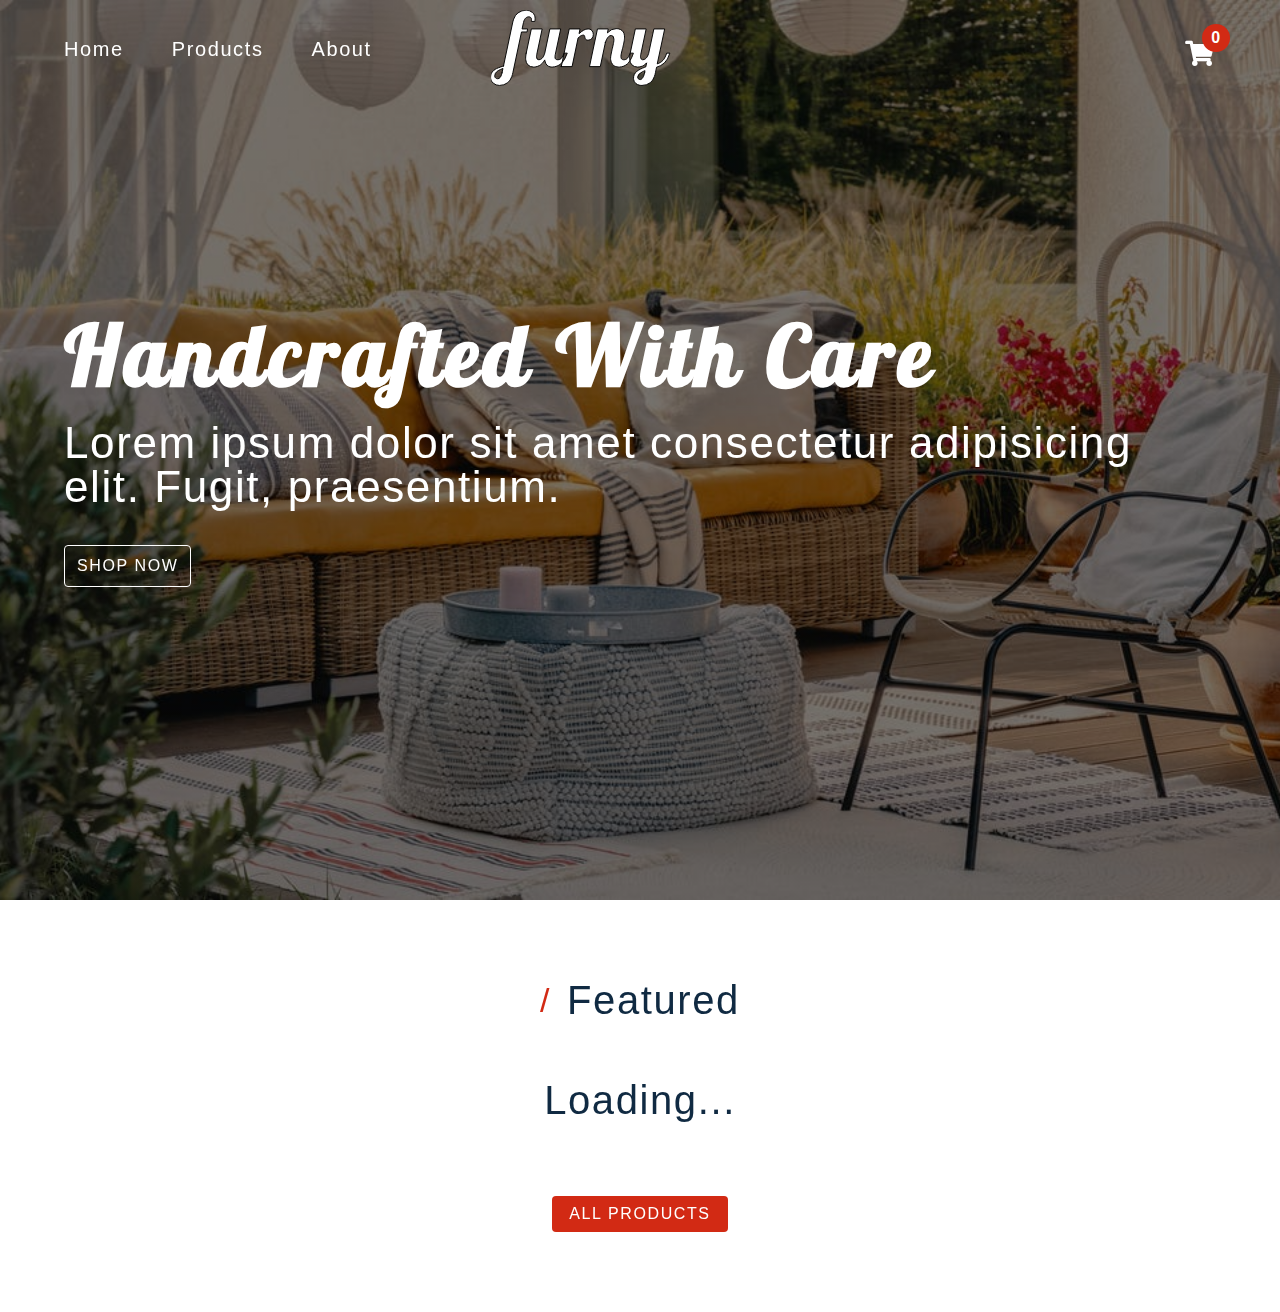
<file: index.html>
<!DOCTYPE html>
<html lang="en">
  <head>
    <meta charset="UTF-8" />
    <meta name="viewport" content="width=device-width, initial-scale=1.0" />
    <!-- font-awesome -->
    <link
      rel="stylesheet"
      href="https://cdnjs.cloudflare.com/ajax/libs/font-awesome/5.14.0/css/all.min.css"
    />

    <!-- styles css -->
    <link rel="stylesheet" href="styles.css" />
    <title>Furniture Store</title>
  </head>
  <body>
    <!-- navbar -->
    <nav class="navbar">
      <div class="nav-center">
        <!-- links -->
        <div>
          <button class="toggle-nav">
            <i class="fas fa-bars"></i>
          </button>
          <ul class="nav-links">
            <li>
              <a href="index.html" class="nav-link"> Home </a>
            </li>
            <li>
              <a href="products.html" class="nav-link"> Products </a>
            </li>
            <li>
              <a href="about.html" class="nav-link"> About </a>
            </li>
          </ul>
        </div>
        <!-- logo -->
        <img src="./images/logo-white.svg" alt="logo" class="nav-logo" />
        <!-- cart icon -->
        <div class="toggle-container">
          <button class="toggle-cart">
            <i class="fas fa-shopping-cart"></i>
          </button>
          <span class="cart-item-count">1</span>
        </div>
      </div>
    </nav>
    <!-- hero -->
    <section class="hero">
      <div class="hero-container">
        <h1 class="text-slanted">Handcrafted with care</h1>
        <h3>
          Lorem ipsum dolor sit amet consectetur adipisicing elit. Fugit,
          praesentium.
        </h3>
        <a href="products.html" class="hero-btn">Shop now</a>
      </div>
    </section>
    <!-- sidebar -->
    <div class="sidebar-overlay">
      <aside class="sidebar">
        <!-- close -->
        <button class="sidebar-close">
          <i class="fas fa-times"></i>
        </button>
        <!-- links -->
        <ul class="sidebar-links">
          <li>
            <a href="index.html" class="sidebar-link">
              <i class="fas fa-home fa-fw"></i>
              Home
            </a>
          </li>
          <li>
            <a href="products.html" class="sidebar-link">
              <i class="fas fa-couch fa-fw"></i>
              Products
            </a>
          </li>
          <li>
            <a href="about.html" class="sidebar-link">
              <i class="fas fa-info fa-fw"></i>
              About
            </a>
          </li>
        </ul>
      </aside>
    </div>
    <!-- cart -->
    <div class="cart-overlay">
      <aside class="cart">
        <button class="cart-close">
          <i class="fas fa-times"></i>
        </button>
        <header>
          <h3 class="text-slanted">Your cart</h3>
        </header>
        <!-- cart items -->
        <div class="cart-items"></div>
        <!-- footer -->
        <footer>
          <h3 class="cart-total text-slanted"></h3>
          <button class="cart-checkout btn">Checkout</button>
        </footer>
      </aside>
    </div>
    <!-- featured products -->
    <section class="section featured">
      <div class="title">
        <h2><span>/</span>Featured</h2>
      </div>
      <div class="featured-center section-center">
        <h2 class="section-loading">Loading...</h2>
        <!-- single product -->
        <!-- end of single product -->
      </div>
      <a href="products.html" class="btn">All products</a>
    </section>
    <script type="module" src="index.js"></script>
  </body>
</html>
</file>
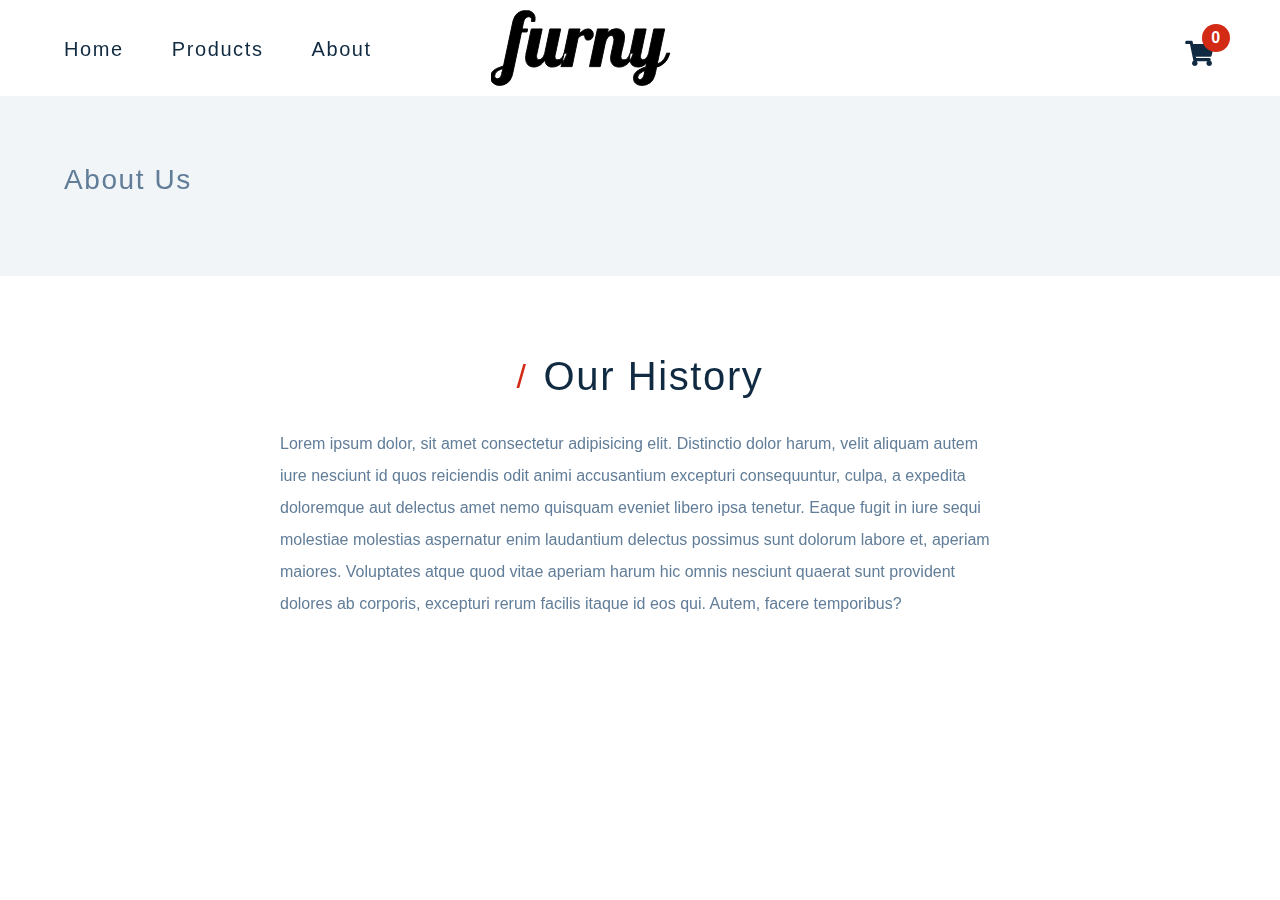
<file: about.html>
<!DOCTYPE html>
<html lang="en">
  <head>
    <meta charset="UTF-8" />
    <meta name="viewport" content="width=device-width, initial-scale=1.0" />
    <title>About</title>
    <!-- font-awesome -->
    <link
      rel="stylesheet"
      href="https://cdnjs.cloudflare.com/ajax/libs/font-awesome/5.14.0/css/all.min.css"
    />

    <!-- styles css -->
    <link rel="stylesheet" href="styles.css" />
  </head>

  <body>
    <!-- navbar -->
    <nav class="navbar page">
      <div class="nav-center">
        <!-- links -->
        <div>
          <button class="toggle-nav">
            <i class="fas fa-bars"></i>
          </button>
          <ul class="nav-links">
            <li>
              <a href="index.html" class="nav-link"> Home </a>
            </li>
            <li>
              <a href="products.html" class="nav-link"> Products </a>
            </li>
            <li>
              <a href="about.html" class="nav-link"> About </a>
            </li>
          </ul>
        </div>
        <!-- logo -->
        <img src="./images/logo-black.svg" alt="logo" class="nav-logo" />
        <!-- cart icon -->
        <div class="toggle-container">
          <button class="toggle-cart">
            <i class="fas fa-shopping-cart"></i>
          </button>
          <span class="cart-item-count">1</span>
        </div>
      </div>
    </nav>
    <!-- hero -->
    <section class="page-hero">
      <div class="section-center">
        <h3 class="page-hero-title">About us</h3>
      </div>
    </section>
    <!-- sidebar -->
    <div class="sidebar-overlay">
      <aside class="sidebar">
        <!-- close -->
        <button class="sidebar-close">
          <i class="fas fa-times"></i>
        </button>
        <!-- links -->
        <ul class="sidebar-links">
          <li>
            <a href="index.html" class="sidebar-link">
              <i class="fas fa-home fa-fw"></i>
              Home
            </a>
          </li>
          <li>
            <a href="products.html" class="sidebar-link">
              <i class="fas fa-couch fa-fw"></i>
              Products
            </a>
          </li>
          <li>
            <a href="about.html" class="sidebar-link">
              <i class="fas fa-info fa-fw"></i>
              About
            </a>
          </li>
        </ul>
      </aside>
    </div>
    <!-- cart -->
    <div class="cart-overlay">
      <aside class="cart">
        <button class="cart-close">
          <i class="fas fa-times"></i>
        </button>
        <header>
          <h3 class="text-slanted">Your cart</h3>
        </header>
        <!-- cart items -->
        <div class="cart-items"></div>
        <!-- footer -->
        <footer>
          <h3 class="cart-total text-slanted"></h3>
          <button class="cart-checkout btn">Checkout</button>
        </footer>
      </aside>
    </div>
    <!-- about -->
    <section class="section section-center about-page">
      <div class="title">
        <h2><span>/</span>Our history</h2>
      </div>
      <p class="about-text">
        Lorem ipsum dolor, sit amet consectetur adipisicing elit. Distinctio
        dolor harum, velit aliquam autem iure nesciunt id quos reiciendis odit
        animi accusantium excepturi consequuntur, culpa, a expedita doloremque
        aut delectus amet nemo quisquam eveniet libero ipsa tenetur. Eaque fugit
        in iure sequi molestiae molestias aspernatur enim laudantium delectus
        possimus sunt dolorum labore et, aperiam maiores. Voluptates atque quod
        vitae aperiam harum hic omnis nesciunt quaerat sunt provident dolores ab
        corporis, excepturi rerum facilis itaque id eos qui. Autem, facere
        temporibus?
      </p>
    </section>
    <script type="module" src="./src/pages/about.js"></script>
  </body>
</html>
</file>
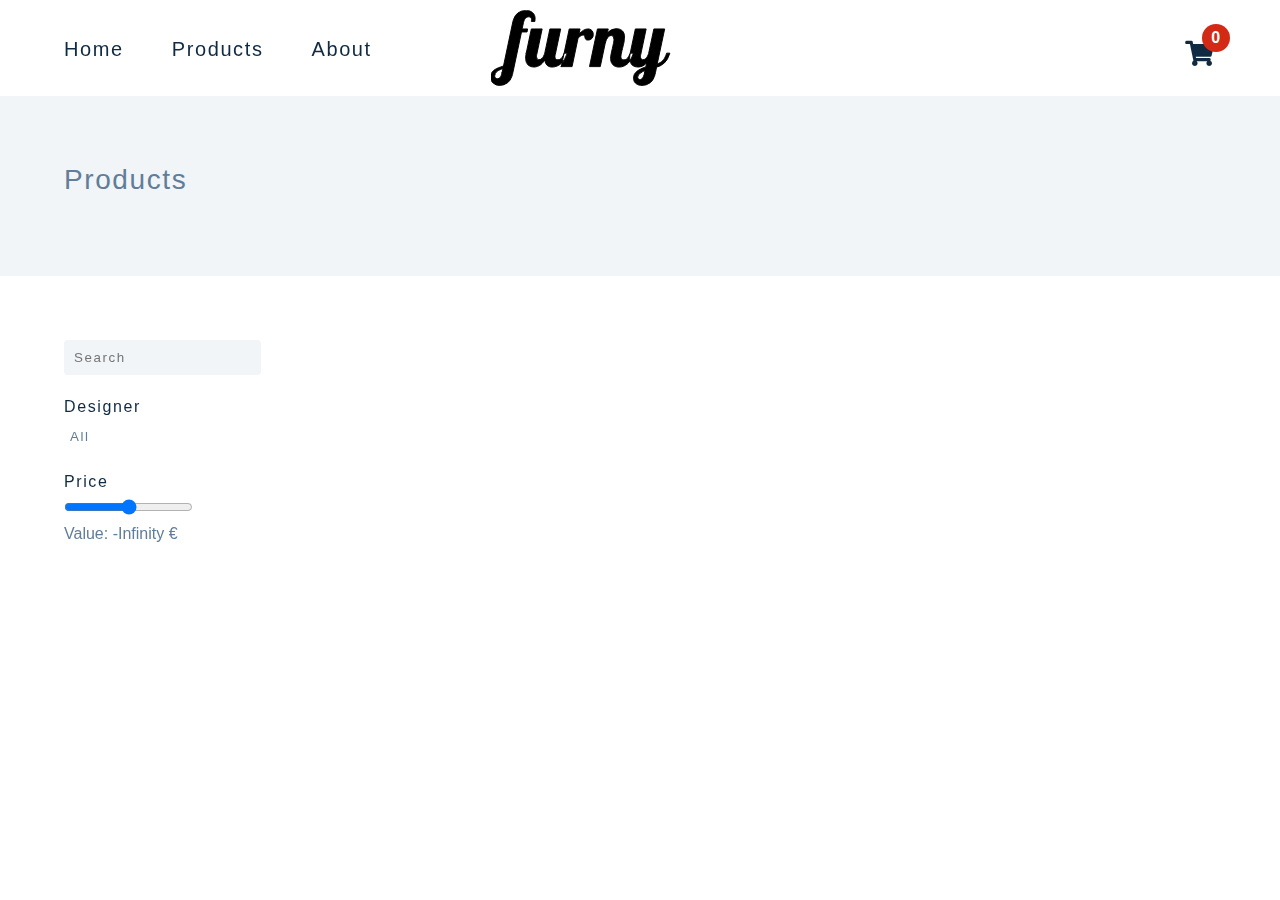
<file: products.html>
<!DOCTYPE html>
<html lang="en">
  <head>
    <meta charset="UTF-8" />
    <meta name="viewport" content="width=device-width, initial-scale=1.0" />
    <title>Products</title>
    <!-- font-awesome -->
    <link
      rel="stylesheet"
      href="https://cdnjs.cloudflare.com/ajax/libs/font-awesome/5.14.0/css/all.min.css"
    />

    <!-- styles css -->
    <link rel="stylesheet" href="styles.css" />
  </head>
  <body>
    <!-- navbar -->
    <nav class="navbar page">
      <div class="nav-center">
        <!-- links -->
        <div>
          <button class="toggle-nav">
            <i class="fas fa-bars"></i>
          </button>
          <ul class="nav-links">
            <li>
              <a href="index.html" class="nav-link"> Home </a>
            </li>
            <li>
              <a href="products.html" class="nav-link"> Products </a>
            </li>
            <li>
              <a href="about.html" class="nav-link"> About </a>
            </li>
          </ul>
        </div>
        <!-- logo -->
        <img src="./images/logo-black.svg" alt="logo" class="nav-logo" />
        <!-- cart icon -->
        <div class="toggle-container">
          <button class="toggle-cart">
            <i class="fas fa-shopping-cart"></i>
          </button>
          <span class="cart-item-count">1</span>
        </div>
      </div>
    </nav>
    <!-- hero -->
    <section class="page-hero">
      <div class="section-center">
        <h3 class="page-hero-title">Products</h3>
      </div>
    </section>
    <!-- sidebar -->
    <div class="sidebar-overlay">
      <aside class="sidebar">
        <!-- close -->
        <button class="sidebar-close">
          <i class="fas fa-times"></i>
        </button>
        <!-- links -->
        <ul class="sidebar-links">
          <li>
            <a href="index.html" class="sidebar-link">
              <i class="fas fa-home fa-fw"></i>
              Home
            </a>
          </li>
          <li>
            <a href="products.html" class="sidebar-link">
              <i class="fas fa-couch fa-fw"></i>
              Products
            </a>
          </li>
          <li>
            <a href="about.html" class="sidebar-link">
              <i class="fas fa-info fa-fw"></i>
              About
            </a>
          </li>
        </ul>
      </aside>
    </div>
    <!-- cart -->
    <div class="cart-overlay">
      <aside class="cart">
        <button class="cart-close">
          <i class="fas fa-times"></i>
        </button>
        <header>
          <h3 class="text-slanted">Your cart</h3>
        </header>
        <!-- cart items -->
        <div class="cart-items"></div>
        <!-- footer -->
        <footer>
          <h3 class="cart-total text-slanted"></h3>
          <button class="cart-checkout btn">Checkout</button>
        </footer>
      </aside>
    </div>
    <!-- products -->
    <section class="products">
      <!-- filters -->
      <div class="filters">
        <div class="filter-container">
          <!-- search -->
          <form class="input-form">
            <input type="text" class="search-input" placeholder="Search" />
          </form>
          <!-- categories -->
          <h4>Designer</h4>
          <article class="designers"></article>
          <!-- price -->
          <h4>Price</h4>
          <form class="price-form">
            <input type="range" class="price-filter" />
          </form>
          <p class="price-value"></p>
        </div>
      </div>
      <!-- products -->
      <div class="products-container"></div>
    </section>
    <!-- loading -->
    <div class="page-loading">
      <h2>Loading...</h2>
    </div>
    <script type="module" src="./src/pages/products.js"></script>
  </body>
</html>
</file>
<file: styles.css>
@import url("https://fonts.googleapis.com/css2?family=Lobster&display=swap");
/*
=============== 
Variables
===============
*/

:root {
  /* dark shades of primary color*/
  --clr-primary-1: hsl(21, 91%, 17%);
  --clr-primary-2: hsl(21, 84%, 25%);
  --clr-primary-3: hsl(21, 81%, 29%);
  --clr-primary-4: hsl(21, 77%, 34%);
  /* primary/main color */
  --clr-primary-5: hsl(7, 83%, 45%);
  /* lighter shades of primary color */
  --clr-primary-6: hsl(21, 57%, 50%);
  --clr-primary-7: hsl(21, 65%, 59%);
  --clr-primary-8: hsl(21, 80%, 74%);
  --clr-primary-9: hsl(21, 94%, 87%);
  --clr-primary-10: hsl(21, 100%, 94%);
  /* darkest grey - used for headings */
  --clr-grey-1: #102a42;
  --clr-grey-2: hsl(211, 39%, 23%);
  --clr-grey-3: hsl(209, 34%, 30%);
  --clr-grey-4: hsl(209, 28%, 39%);
  /* grey used for paragraphs */
  --clr-grey-5: hsl(210, 22%, 49%);
  --clr-grey-6: hsl(209, 23%, 60%);
  --clr-grey-7: hsl(211, 27%, 70%);
  --clr-grey-8: hsl(210, 31%, 80%);
  --clr-grey-9: hsl(212, 33%, 89%);
  --clr-grey-10: hsl(210, 36%, 96%);
  --clr-white: #fff;
  --clr-red-dark: hsl(360, 67%, 44%);
  --clr-red-light: hsl(360, 71%, 66%);
  --clr-green-dark: hsl(125, 67%, 44%);
  --clr-green-light: hsl(125, 71%, 66%);
  --clr-black: #222;

  --transition: all 0.3s linear;
  --spacing: 0.1rem;
  --radius: 0.25rem;
  --light-shadow: 0 5px 15px rgba(0, 0, 0, 0.1);
  --dark-shadow: 0 5px 15px rgba(0, 0, 0, 0.2);
  --max-width: 1170px;
  --fixed-width: 620px;
}
/*
=============== 
Global Styles
===============
*/

*,
::after,
::before {
  margin: 0;
  padding: 0;
  box-sizing: border-box;
}
body {
  font-family: -apple-system, BlinkMacSystemFont, "Segoe UI", Roboto, Oxygen,
    Ubuntu, Cantarell, "Open Sans", "Helvetica Neue", sans-serif;
  background: var(--clr-white);
  color: var(--clr-grey-1);
  line-height: 1.5;
  font-size: 0.875rem;
}
ul {
  list-style-type: none;
}
a {
  text-decoration: none;
}
h1,
h2,
h3,
h4 {
  letter-spacing: var(--spacing);
  text-transform: capitalize;
  line-height: 1.25;
  margin-bottom: 0.75rem;
  font-weight: 400;
}
h1 {
  font-size: 3rem;
}
h2 {
  font-size: 2rem;
}
h3 {
  font-size: 1.25rem;
}
h4 {
  font-size: 0.875rem;
}
p {
  margin-bottom: 1.25rem;
  color: var(--clr-grey-5);
}
@media screen and (min-width: 800px) {
  h1 {
    font-size: 4rem;
  }
  h2 {
    font-size: 2.5rem;
  }
  h3 {
    font-size: 1.75rem;
  }
  h4 {
    font-size: 1rem;
  }
  body {
    font-size: 1rem;
  }
  h1,
  h2,
  h3,
  h4 {
    line-height: 1;
  }
}
.img {
  width: 100%;
  display: block;
}
.text-slanted {
  font-family: "Lobster", cursive;
}
.section-center {
  width: 90vw;
  max-width: var(--max-width);
  margin: 0 auto;
}
.section {
  padding: 5rem 0;
}
.btn {
  background: var(--clr-primary-5);
  color: var(--clr-white);
  border-radius: var(--radius);
  padding: 0.375rem 0.75rem;
  text-transform: uppercase;
  letter-spacing: var(--spacing);
  display: inline-block;
  transition: var(--transition);
  border-color: transparent;
  cursor: pointer;
}
.btn:hover {
  background: var(--clr-primary-7);
  color: var(--clr-black);
}
.section-loading {
  text-align: center;
  position: absolute;
  top: 2rem;
  left: 50%;
  transform: translate(-50%, -50%);
  text-align: center;
}
.page-loading {
  position: fixed;
  top: 0;
  left: 0;
  width: 100%;
  height: 100%;
  background: var(--clr-grey-10);
  display: flex;
  align-items: center;
  justify-content: center;
}
/*
=============== 
Navbar
===============
*/

.navbar {
  height: 6rem;
  background: transparent;
  display: flex;
  align-items: center;
  justify-content: center;
}

.nav-center {
  width: 90vw;
  max-width: var(--max-width);
  display: flex;
  justify-content: space-between;
  align-items: center;
}
.nav-links {
  display: none;
}
.toggle-nav {
  background: var(--clr-primary-5);
  border-color: transparent;
  color: var(--clr-white);
  width: 3.75rem;
  height: 2.25rem;
  display: flex;
  align-items: center;
  justify-content: center;
  font-size: 1.5rem;
  border-radius: 2rem;
  cursor: pointer;
  transition: var(--transition);
}
.toggle-nav:hover {
  background: var(--clr-primary-3);
}
.toggle-container {
  position: relative;
  margin-top: 0.75rem;
}
.toggle-cart {
  background: transparent;
  border-color: transparent;
  font-size: 1.6rem;
  color: var(--clr-white);
  cursor: pointer;
}
.cart-item-count {
  position: absolute;
  top: -0.85rem;
  right: -0.85rem;
  background: var(--clr-primary-5);
  width: 1.75rem;
  height: 1.75rem;
  display: grid;
  place-items: center;
  border-radius: 50%;
  color: var(--clr-white);
  font-weight: bold;
  font-size: 1rem;
}
@media screen and (min-width: 800px) {
  .nav-center {
    position: relative;
  }
  .nav-logo {
    position: absolute;
    top: 50%;
    left: 65%;
    transform: translate(-50%, -50%);
  }
  .toggle-nav {
    display: none;
  }
  .nav-links {
    display: flex;
    font-size: 1.5rem;
    text-transform: capitalize;
  }
  .nav-link {
    color: var(--clr-white);
    margin-right: 3rem;
    letter-spacing: var(--spacing);
    transition: var(--transition);
    font-size: 1.25rem;
  }
  .nav-link:hover {
    color: var(--clr-primary-5);
  }
}
@media screen and (min-width: 992px) {
  .nav-logo {
    left: 50%;
  }
}
/* page navbar */
.page .nav-link {
  color: var(--clr-grey-1);
}
.page .nav-link:hover {
  color: var(--clr-primary-5);
}
.page .toggle-cart {
  color: var(--clr-grey-1);
}
/*
=============== 
Hero
===============
*/
.hero {
  min-height: 100vh;
  margin-top: -6rem;
  background: linear-gradient(rgba(0, 0, 0, 0.5), rgba(0, 0, 0, 0.5)),
    url(./images/furny.jpg) center/cover;
  display: grid;
  place-items: center;
  color: var(--clr-white);
}
.hero-container {
  width: 90vw;
  max-width: var(--max-width);
}
.hero h1 {
  font-weight: 700;
}
.hero h3 {
  text-transform: none;
  font-size: 1.5rem;
}
.hero-btn {
  color: var(--clr-white);
  background: transparent;
  border: 1px solid var(--clr-white);
  padding: 0.5rem 0.75rem;
  display: inline-block;
  margin-top: 0.75rem;
  text-transform: uppercase;
  letter-spacing: var(--spacing);
  border-radius: var(--radius);
  transition: var(--transition);
}
.hero-btn:hover {
  background: var(--clr-white);
  color: var(--clr-primary-5);
}

@media screen and (min-width: 800px) {
  .hero h3 {
    font-size: 1.5rem;
    margin: 1rem 0;
  }
}

@media screen and (min-width: 992px) {
  .hero h1 {
    font-size: 5.25rem;
    letter-spacing: 5px;
  }
  .hero h3 {
    font-size: 2.75rem;
    margin: 1.5rem 0;
  }
}

/*
=============== 
Sidebar
===============
*/
.sidebar-overlay {
  position: fixed;
  top: 0;
  left: 0;
  width: 100%;
  height: 100%;
  display: grid;
  place-items: center;
  z-index: -1;
  transition: var(--transition);
  opacity: 0;
  background: rgba(0, 0, 0, 0.5);
}
.sidebar-overlay.show {
  opacity: 1;
  z-index: 100;
}
.sidebar {
  position: fixed;
  top: 0;
  left: 0;
  width: 100%;
  height: 100%;
  max-width: 300px;
  background: var(--clr-grey-10);
  padding: 3rem 1rem 0 1rem;
  display: grid;
  grid-template-rows: auto 1fr auto;
  transition: var(--transition);
  transform: translateX(-100%);
  overflow: hidden;
}
.show .sidebar {
  transform: translateX(0);
}
.sidebar-close {
  font-size: 2rem;
  background: transparent;
  border-color: transparent;
  color: var(--clr-grey-5);
  position: absolute;
  top: 0.5rem;
  right: 1rem;
  cursor: pointer;
}
.sidebar-link {
  font-size: 1.5rem;
  text-transform: capitalize;
  color: var(--clr-grey-1);
}
.sidebar-link i {
  color: var(--clr-grey-5);
  margin-right: 1rem;
  margin-bottom: 1rem;
}
@media screen and (min-width: 800px) {
  .sidebar-overlay {
    display: none;
  }
}
/*
=============== 
Cart
===============
*/
.cart-overlay {
  position: fixed;
  top: 0;
  left: 0;
  width: 100%;
  height: 100%;
  background: rgba(0, 0, 0, 0.5);
  transition: var(--transition);
  opacity: 0;
  z-index: -1;
}
.cart-overlay.show {
  opacity: 1;
  z-index: 100;
}
.cart {
  position: fixed;
  top: 0;
  right: 0;
  width: 100%;
  height: 100%;
  max-width: 400px;
  background: white;
  padding: 3rem 1rem 0 1rem;
  display: grid;
  grid-template-rows: auto 1fr auto;
  transition: var(--transition);
  transform: translateX(100%);
  overflow: scroll;
}
.show .cart {
  transform: translateX(0);
}
.cart-close {
  font-size: 2rem;
  background: transparent;
  border-color: transparent;
  color: var(--clr-grey-5);
  position: absolute;
  top: 0.5rem;
  left: 1rem;
  cursor: pointer;
}
.cart header {
  text-align: center;
}
.cart header h3 {
  font-weight: 500;
}
.cart-total {
  text-align: center;
  margin-bottom: 2rem;
  font-weight: 500;
}
.cart-checkout {
  display: block;
  width: 75%;
  margin: 0 auto;
  margin-bottom: 3rem;
}
/* cart item */
.cart-item {
  margin: 1rem 0;
  display: grid;
  grid-template-columns: auto 1fr auto;

  column-gap: 1.5rem;
  align-items: center;
}
.cart-item-img {
  width: 75px;
  height: 50px;
  object-fit: cover;
  border-radius: var(--radius);
}
.cart-item-name {
  margin-bottom: 0.15rem;
}
.cart-item-price {
  margin-bottom: 0;
  font-size: 0.75rem;
  color: var(--clr-grey-3);
}
.cart-item-remove-btn {
  background: transparent;
  border-color: transparent;
  color: var(--clr-grey-5);
  letter-spacing: var(--spacing);
  cursor: pointer;
}
.cart-item-amount {
  margin-bottom: 0;
  text-align: center;
  color: var(--clr-grey-3);
  line-height: 1;
}
.cart-item-increase-btn,
.cart-item-decrease-btn {
  background: transparent;
  border-color: transparent;
  color: var(--clr-primary-5);
  cursor: pointer;
  font-size: 0.85rem;
  padding: 0.25rem;
}
/*
=============== 
Title
===============
*/

.title h2 {
  display: flex;
  justify-content: center;
  align-items: center;
  font-weight: 500;
}
.title span {
  color: var(--clr-primary-5);
  font-size: 0.85em;
  margin-right: 1rem;
}
/*
=============== 
product
===============
*/
.product-img {
  height: 15rem;
  object-fit: cover;
  border-radius: var(--radius);
}
.product-container {
  position: relative;
}
.product-icons {
  position: absolute;
  top: 50%;
  left: 50%;
  transform: translate(-50%, -50%);
  opacity: 0;
  display: flex;
  transition: var(--transition);
}
.product-icon {
  width: 2.25rem;
  height: 2.25rem;
  background: var(--clr-primary-5);
  color: var(--clr-white);
  display: grid;
  place-items: center;
  border-radius: 50%;
  transition: var(--transition);
  cursor: pointer;
  font-size: 1rem;
  border-color: transparent;
  margin: 0 0.5rem;
}
.product-icon:hover {
  background: var(--clr-primary-7);
}
.product-container:hover .product-icons {
  opacity: 1;
}
.product footer {
  padding: 0.75rem 0;
  text-align: center;
}
.product-name {
  margin-bottom: 0.25rem;
  text-transform: capitalize;
  letter-spacing: var(--spacing);
}
.product-price {
  margin-bottom: 0;
  color: var(--clr-grey-3);
  font-weight: 700;
}

.featured-center {
  margin: 3rem auto 2rem auto;
  display: grid;
  gap: 1rem;
  min-height: 6rem;
  position: relative;
}
.featured .btn {
  display: block;
  width: 11rem;
  margin: 0 auto;
  text-align: center;
}
@media screen and (min-width: 992px) {
  .featured-center {
    display: grid;
    grid-template-columns: 1fr 1fr;
  }
}
@media screen and (min-width: 1200px) {
  .featured-center {
    display: grid;
    grid-template-columns: 1fr 1fr 1fr;
  }
  .product .img {
    height: 13rem;
  }
}
/*
=============== 
About Page
===============
*/
.about-text {
  line-height: 2;
  max-width: 45em;
  margin: 0 auto;
  margin-top: 2rem;
}

/*
=============== 
Products Page
===============
*/
.products {
  width: 90vw;
  display: grid;
  grid-gap: 1rem;
  margin: 4rem auto;
  max-width: var(--max-width);
  position: relative;
}
.filters-container {
  position: sticky;
  top: 1rem;
}
.filters h4 {
  font-weight: 500;
  margin: 1.5rem 0 0.5rem;
}

.search-input {
  padding: 0.5rem;
  background: var(--clr-grey-10);
  border-radius: var(--radius);
  border-color: transparent;
  letter-spacing: var(--spacing);
}
.search-input::placeholder {
  text-transform: capitalize;
}
.designer-btn {
  display: block;
  margin: 0.25em 0;
  padding: 0.25rem;
  text-transform: capitalize;
  background: transparent;
  border-color: transparent;
  letter-spacing: var(--spacing);
  color: var(--clr-grey-5);
  cursor: pointer;
  transition: var(--transition);
}
.designer-btn:hover {
  color: var(--clr-grey-3);
}
.price-filter {
  background: var(--clr-grey-5) !important;
  color: var(--clr-grey-5);
}
@media screen and (min-width: 768px) {
  .products {
    grid-template-columns: 200px 1fr;
  }
  .designers {
    top: 1rem;
  }
}
@media screen and (min-width: 992px) {
  .products-container {
    display: grid;
    grid-template-columns: repeat(2, 1fr);
    gap: 1rem;
  }
  .products-container .product-img {
    height: 11.4rem;
  }
  .products-container .product-name {
    font-size: 0.85rem;
  }
  .products-container .product-price {
    font-size: 0.85rem;
  }
}
@media screen and (min-width: 1170px) {
  .products-container {
    grid-template-columns: repeat(3, 1fr);
  }
}
.filter-error {
  position: absolute;
  top: 5rem;
  left: 0;
  width: 100%;
  text-align: center;
  margin-top: 4rem;
}
/*
=============== 
Single Product Page
===============
*/
.page-hero {
  min-height: 20vh;
  display: grid;
  place-items: center;
  background: var(--clr-grey-10);
  color: var(--clr-grey-5);
}
.page-hero-title {
  font-weight: 500;
}
.single-product {
  padding: 2rem 0;
}
.single-product-center {
  margin: 2rem auto;
  display: grid;
  gap: 1rem 2rem;
}
.single-product-img {
  height: 25rem;
  border-radius: var(--radius);
  object-fit: cover;
}
.single-product-designer {
  font-size: 1.2rem;
  color: var(--clr-grey-8);
  text-transform: uppercase;
  letter-spacing: var(--spacing);
  margin-bottom: 1.25rem;
}
.single-product-price {
  color: var(--clr-grey-3);
  font-size: 1.25rem;
  font-weight: 500;
}

.product-color {
  display: inline-block;
  width: 1rem;
  height: 1rem;
  border-radius: 50%;
  background: #222;
  margin: 0.5rem 0.5rem 1.5rem 0;
}

.single-product-desc {
  max-width: 25em;
  line-height: 1.8;
}
@media screen and (min-width: 992px) {
  .single-product-center {
    grid-template-columns: 1fr 1fr;
  }
}
</file>
